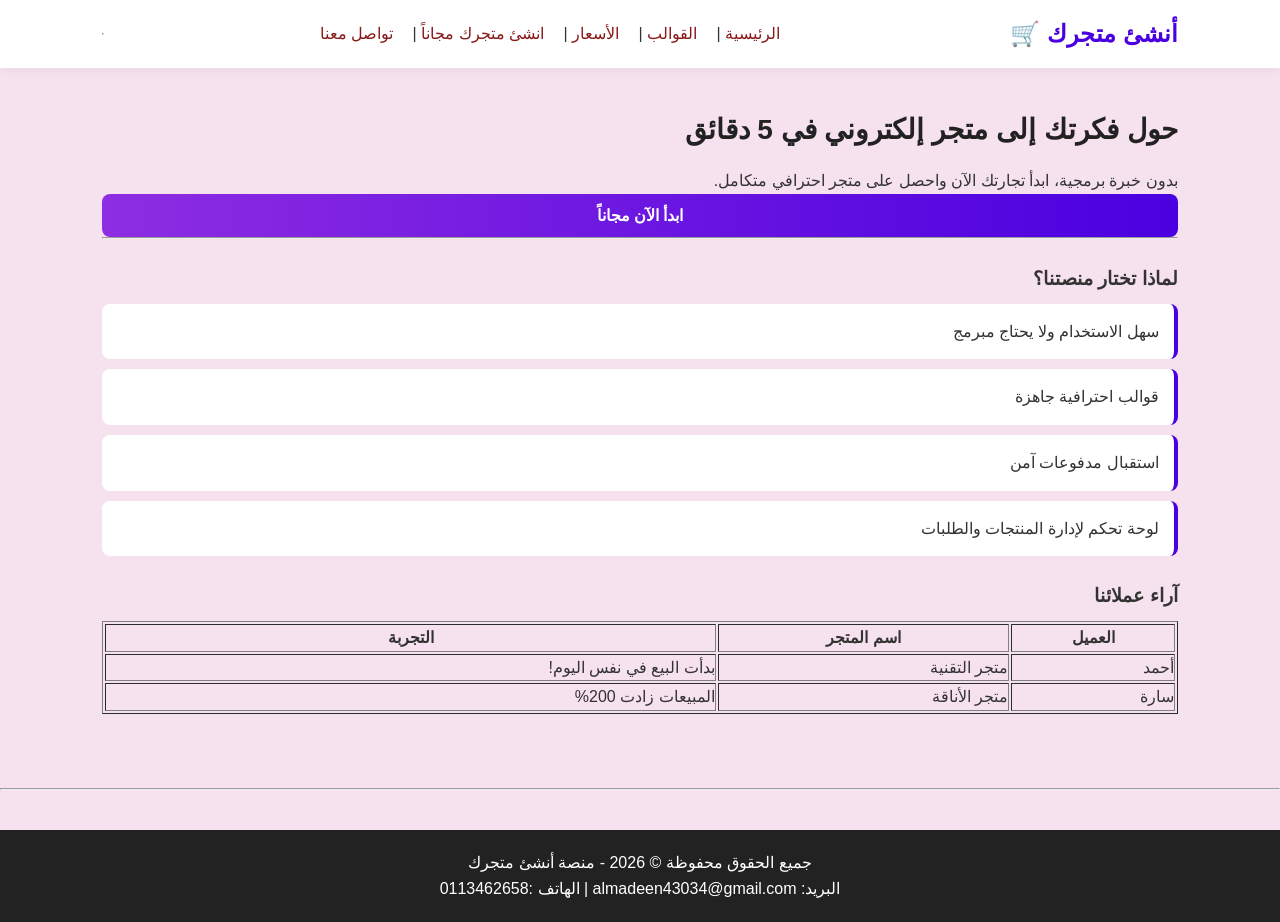
<file: index.html>
<!DOCTYPE html>
<html lang="ar" dir="rtl">
<head>
    <meta charset="UTF-8">
    <meta name="viewport" content="width=device-width, initial-scale=1.0">
    <title>أنشئ متجرك - الرئيسية</title>
  <link rel="stylesheet"href="styel.css"/>
</head>
<body>

    <header>
        <h1>أنشئ متجرك 🛒</h1>
        <nav>
            <a href="index.html">الرئيسية</a> |
            <a href="templates.html">القوالب</a> |
            <a href="pricing.html">الأسعار</a> |
            <a href="create.html">انشئ متجرك مجاناً</a> |
            <a href="contact.html"> تواصل معنا</a>
          
        </nav>
        <hr>
    </header>

    <main>
        <section>
            <h2>حول فكرتك إلى متجر إلكتروني في 5 دقائق</h2>
            <p>بدون خبرة برمجية، ابدأ تجارتك الآن واحصل على متجر احترافي متكامل.</p>
            <a href="create.html"><button>ابدأ الآن مجاناً</button></a>
        </section>

        <hr>

        <section>
            <h3>لماذا تختار منصتنا؟</h3>
            <ul>
                <li>سهل الاستخدام ولا يحتاج مبرمج</li>
                <li>قوالب احترافية جاهزة</li>
                <li>استقبال مدفوعات آمن</li>
                <li>لوحة تحكم لإدارة المنتجات والطلبات</li>
            </ul>
        </section>

        <section>
            <h3>آراء عملائنا</h3>
            <table border="1" width="100%">
                <thead>
                    <tr>
                        <th>العميل</th>
                        <th>اسم المتجر</th>
                        <th>التجربة</th>
                    </tr>
                </thead>
                <tbody>
                    <tr>
                        <td>أحمد</td>
                        <td>متجر التقنية</td>
                        <td>بدأت البيع في نفس اليوم!</td>
                    </tr>
                    <tr>
                        <td>سارة</td>
                        <td>متجر الأناقة</td>
                        <td>المبيعات زادت 200%</td>
                    </tr>
                </tbody>
            </table>
        </section>
    </main>

    <hr>

    <footer>
        <p>جميع الحقوق محفوظة &copy; 2026 - منصة أنشئ متجرك</p>
        <p>البريد: almadeen43034@gmail.com | الهاتف :0113462658</p>
    </footer>

</body>
</html>
</file>
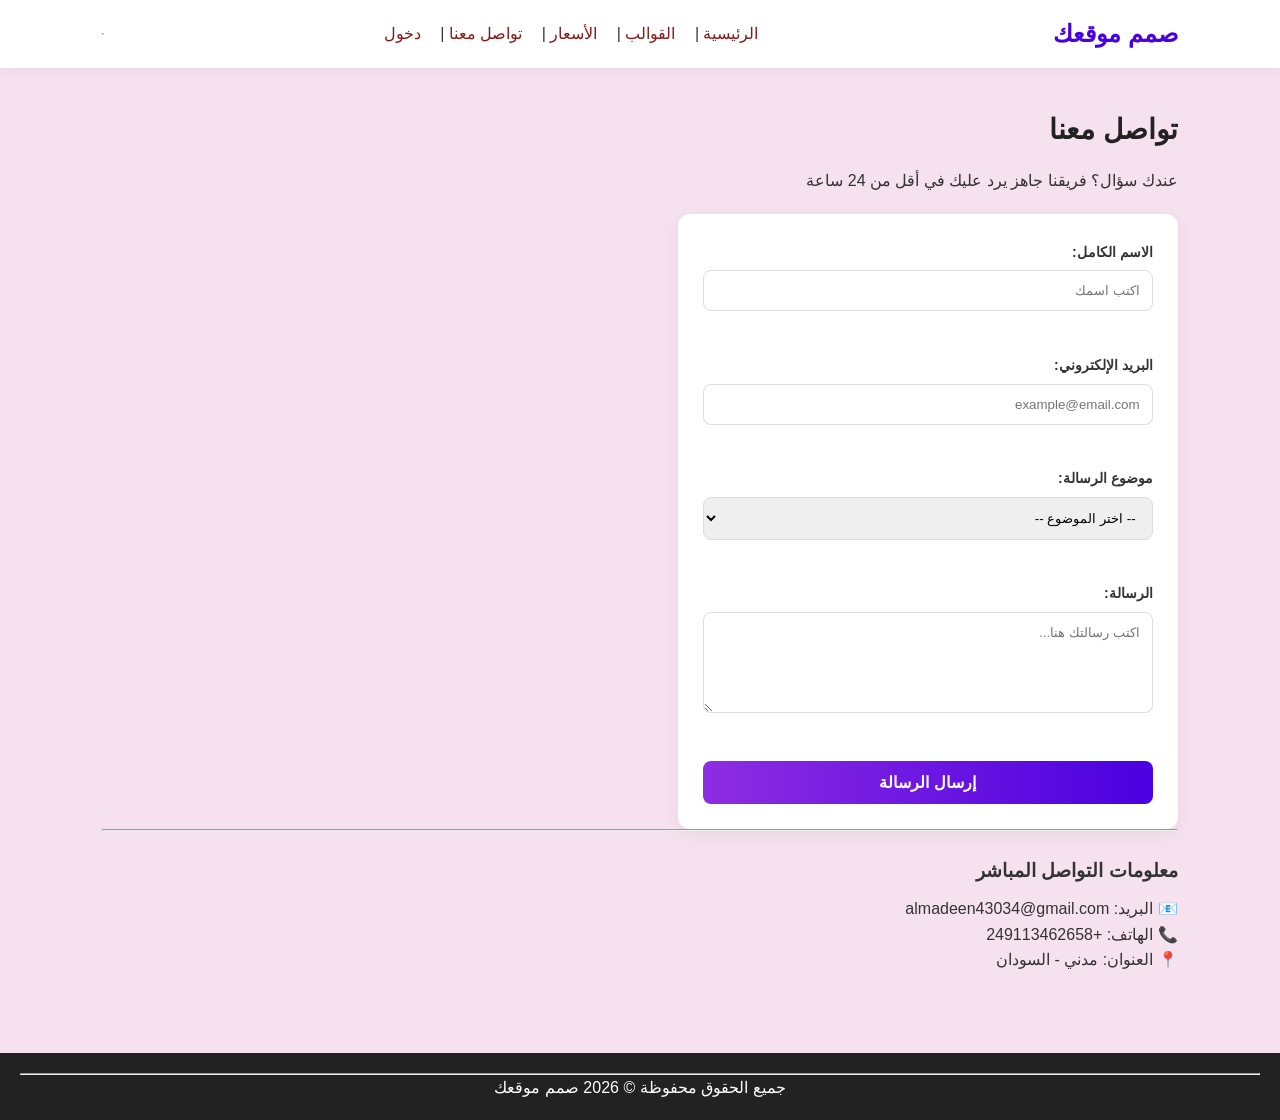
<file: contact.html>
<!DOCTYPE html>
<html lang="ar" dir="rtl">
<head>
<meta charset="UTF-8">
<title>تواصل معنا - صمم موقعك</title>
<link rel="stylesheet" href="styel.css"/>
<style>
/* تنسيق النافذة المنبثقة */
.popup-overlay {
    display: none;
    position: fixed;
    top: 0;
    right: 0;
    width: 100%;
    height: 100%;
    background: rgba(0,0,0,0.6);
    justify-content: center;
    align-items: center;
    z-index: 1000;
}
.popup-box {
    background: white;
    padding: 30px;
    border-radius: 15px;
    text-align: center;
    max-width: 350px;
    width: 90%;
    box-shadow: 0 5px 20px rgba(0,0,0,0.3);
}
.popup-box h3 {
    color: #28a745;
    margin-bottom: 10px;
}
.popup-box button {
    background: #000;
    color: white;
    padding: 10px 25px;
    border: none;
    border-radius: 8px;
    cursor: pointer;
    margin-top: 15px;
}
</style>
</head>
<body>

<header>
<h1>صمم موقعك</h1>
<nav>
<a href="index.html">الرئيسية</a> |
<a href="templates.html">القوالب</a> |
<a href="pricing.html">الأسعار</a> |
<a href="contact.html">تواصل معنا</a> |
<a href="login.html">دخول</a>
</nav>
<hr>
</header>

<main>
<h2>تواصل معنا</h2>
<p>عندك سؤال؟ فريقنا جاهز يرد عليك في أقل من 24 ساعة</p>

<form id="contactForm">
<label>الاسم الكامل:</label><br>
<input type="text" name="fullname" placeholder="اكتب اسمك" required><br><br>

<label>البريد الإلكتروني:</label><br>
<input type="email" name="email" placeholder="example@email.com" required><br><br>

<label>موضوع الرسالة:</label><br>
<select name="subject" required>
<option value="">-- اختر الموضوع --</option>
<option value="support">دعم فني</option>
<option value="sales">استفسار عن الأسعار</option>
<option value="templates">مشكلة في القوالب</option>
<option value="other">أخرى</option>
</select><br><br>

<label>الرسالة:</label><br>
<textarea name="message" rows="5" cols="30" placeholder="اكتب رسالتك هنا..." required></textarea><br><br>

<button type="submit">إرسال الرسالة</button>
</form>

<hr>
<h3>معلومات التواصل المباشر</h3>
<p>📧 البريد: almadeen43034@gmail.com</p>
<p>📞 الهاتف: +249113462658</p>
<p>📍 العنوان: مدني - السودان</p>
</main>

<!-- النافذة المنبثقة -->
<div id="popup" class="popup-overlay">
    <div class="popup-box">
        <h3>✅ شكرا لتواصلك</h3>
        <p>سيصلك الرد في أقل من 24 ساعة</p>
        <button onclick="closePopup()">حسناً</button>
    </div>
</div>

<footer>
<hr>
<p>جميع الحقوق محفوظة © 2026 صمم موقعك</p>
</footer>

<script>
document.getElementById('contactForm').addEventListener('submit', function(e){
    e.preventDefault(); // منع انتقال الصفحة

    // هنا ممكن تحفظ الرسالة في localStorage لو عايز
    let name = this.fullname.value;
    let email = this.email.value;
    let subject = this.subject.value;
    let message = this.message.value;

    let messages = JSON.parse(localStorage.getItem('contactMessages')) || [];
    messages.push({name, email, subject, message, date: new Date().toLocaleString()});
    localStorage.setItem('contactMessages', JSON.stringify(messages));

    // إظهار النافذة
    document.getElementById('popup').style.display = 'flex';

    // تصفير الفورم
    this.reset();
});

function closePopup(){
    document.getElementById('popup').style.display = 'none';
}

// قفل النافذة لو ضغطت برا الصندوق
document.getElementById('popup').addEventListener('click', function(e){
    if(e.target === this){
        this.style.display = 'none';
    }
});
</script>

</body>
</html>
</file>
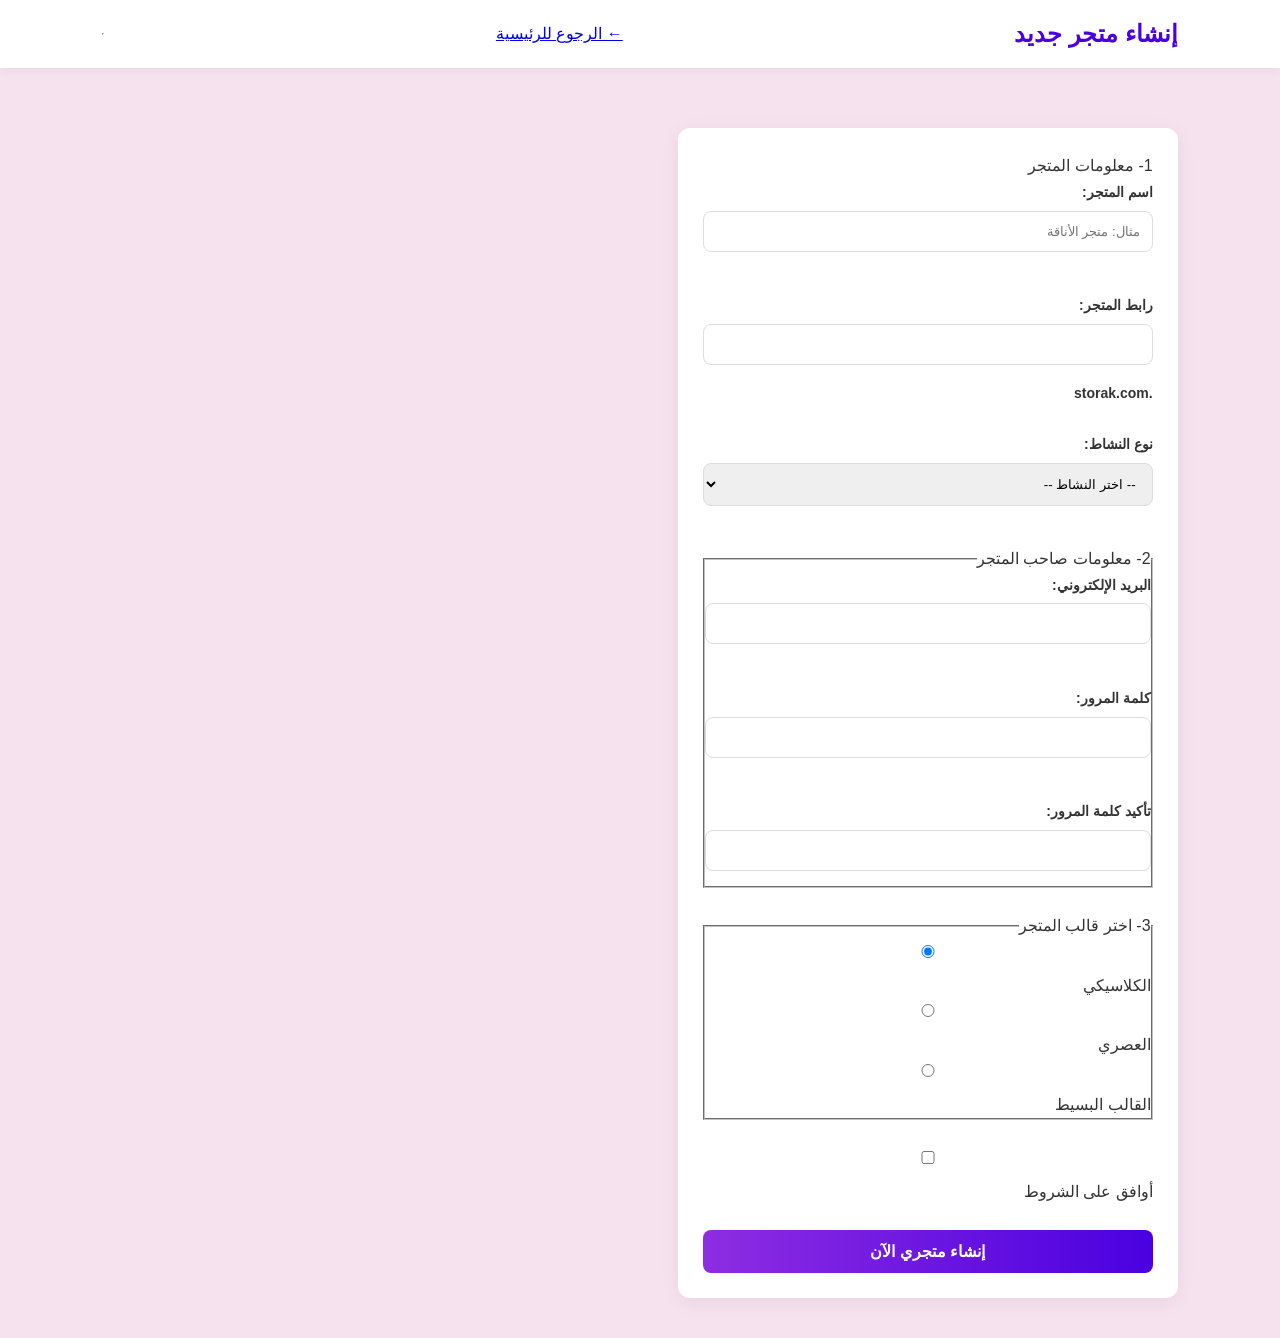
<file: create.html>
<!DOCTYPE html>
<html lang="ar" dir="rtl">
<head>
    <meta charset="UTF-8">
    <meta name="viewport" content="width=device-width, initial-scale=1.0">
    <title>إنشاء متجر جديد</title>
    <link rel="stylesheet" href="styel.css"/>
</head>
<body>
    <header>
        <h1>إنشاء متجر جديد</h1>
        <a href="index.html">← الرجوع للرئيسية</a>
        <hr>
    </header>
    <main>
        <form onsubmit="createStore(event)">
            <legend>1- معلومات المتجر</legend>
            <label>اسم المتجر: <input type="text" name="store_name" required placeholder="مثال: متجر الأناقة"></label><br><br>
            <label>رابط المتجر: <input type="text" name="store_link" required> .storak.com</label><br><br>
            
            <label>نوع النشاط: </label>
            <select name="category" required>
                <option value="">-- اختر النشاط --</option>
                <option value="clothes">ملابس وأزياء</option>
                <option value="electronics">إلكترونيات</option>
                <option value="food">مطاعم وحلويات</option>
            </select>
            <br><br>

            <fieldset>
                <legend>2- معلومات صاحب المتجر</legend>
                <label>البريد الإلكتروني: <input type="email" name="email" required></label><br><br>
                <label>كلمة المرور: <input type="password" name="password" required></label><br><br>
                <label>تأكيد كلمة المرور: <input type="password" name="confirm_password" required></label>
            </fieldset>
            <br>
            <fieldset>
                <legend>3- اختر قالب المتجر</legend>
                <input type="radio" name="template" value="classic" checked> الكلاسيكي<br>
                <input type="radio" name="template" value="modern"> العصري<br>
               <input type="radio" name="template" value="simple"> القالب البسيط<br>
            </fieldset>
            <br>
            <input type="checkbox" name="terms" required> أوافق على الشروط<br><br>
            <button type="submit">إنشاء متجري الآن</button>
        </form>
    </main>
    <script src="main.js"></script>
</body>
</html>
</file>
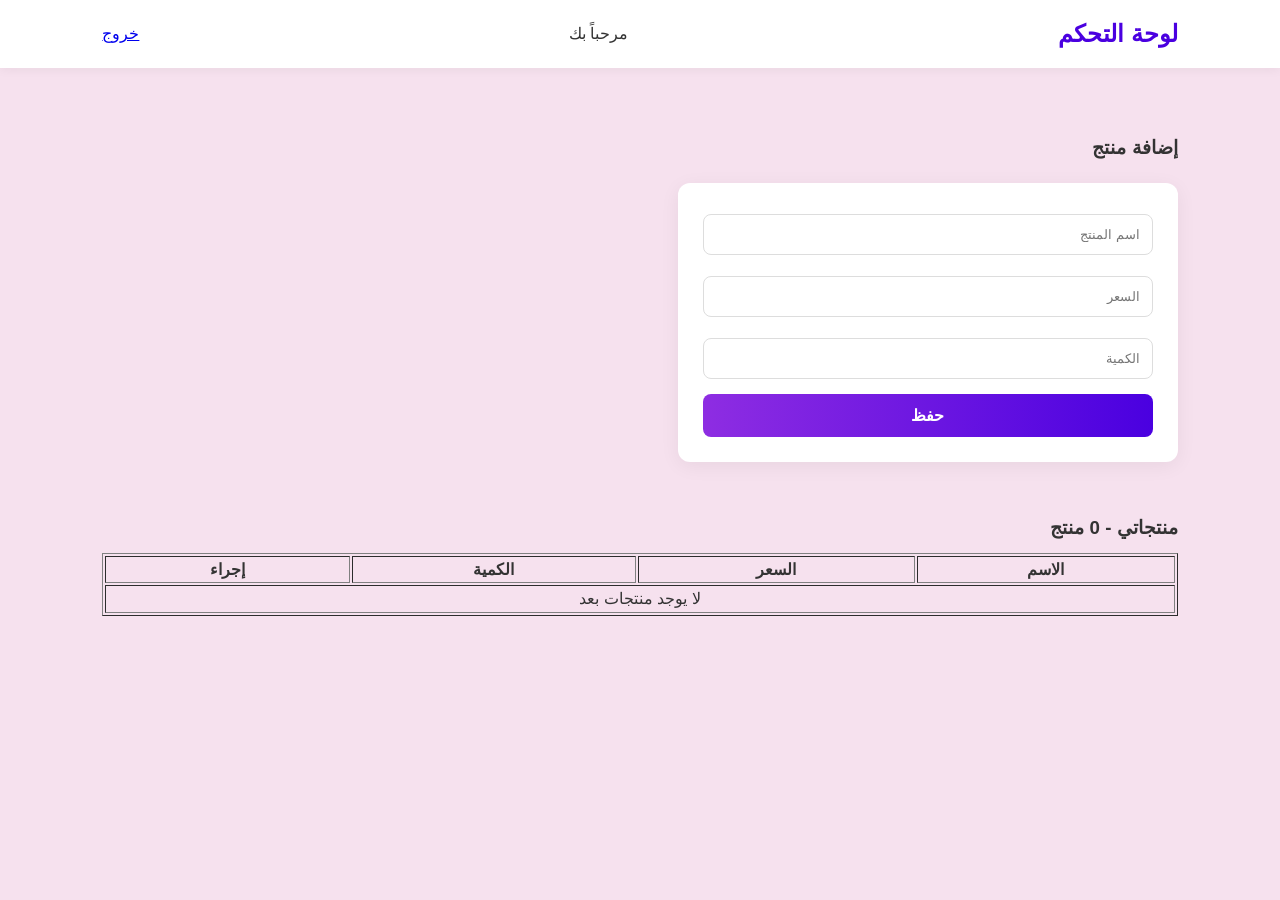
<file: dashboard.html>
<!DOCTYPE html>
<html lang="ar" dir="rtl">
<head>
    <meta charset="UTF-8">
    <title>لوحة التحكم</title>
    <link rel="stylesheet" href="styel.css">
</head>
<body>
    <header>
        <h1>لوحة التحكم</h1>
        <p id="welcome">مرحباً بك</p>
        <a href="index.html" onclick="logout(); return false;">خروج</a>
    </header>

    <main>
        <h3>إضافة منتج</h3>
        <form onsubmit="addProduct(event)">
            <input type="text" id="pName" placeholder="اسم المنتج" required>
            <input type="number" id="pPrice" placeholder="السعر" required>
            <input type="number" id="pQty" placeholder="الكمية" required>
            <button type="submit">حفظ</button>
        </form>

        <br>
        <h3>منتجاتي - <span id="totalProducts">0 منتج</span></h3>
        <table width="100%" border="1" cellpadding="8">
            <thead>
                <tr>
                    <th>الاسم</th>
                    <th>السعر</th>
                    <th>الكمية</th>
                    <th>إجراء</th>
                </tr>
            </thead>
            <tbody id="productsTable">
                <tr><td colspan="4">لا يوجد منتجات بعد</td></tr>
            </tbody>
        </table>
    </main>

    <script src="main.js"></script>
</body>
</html>
</file>
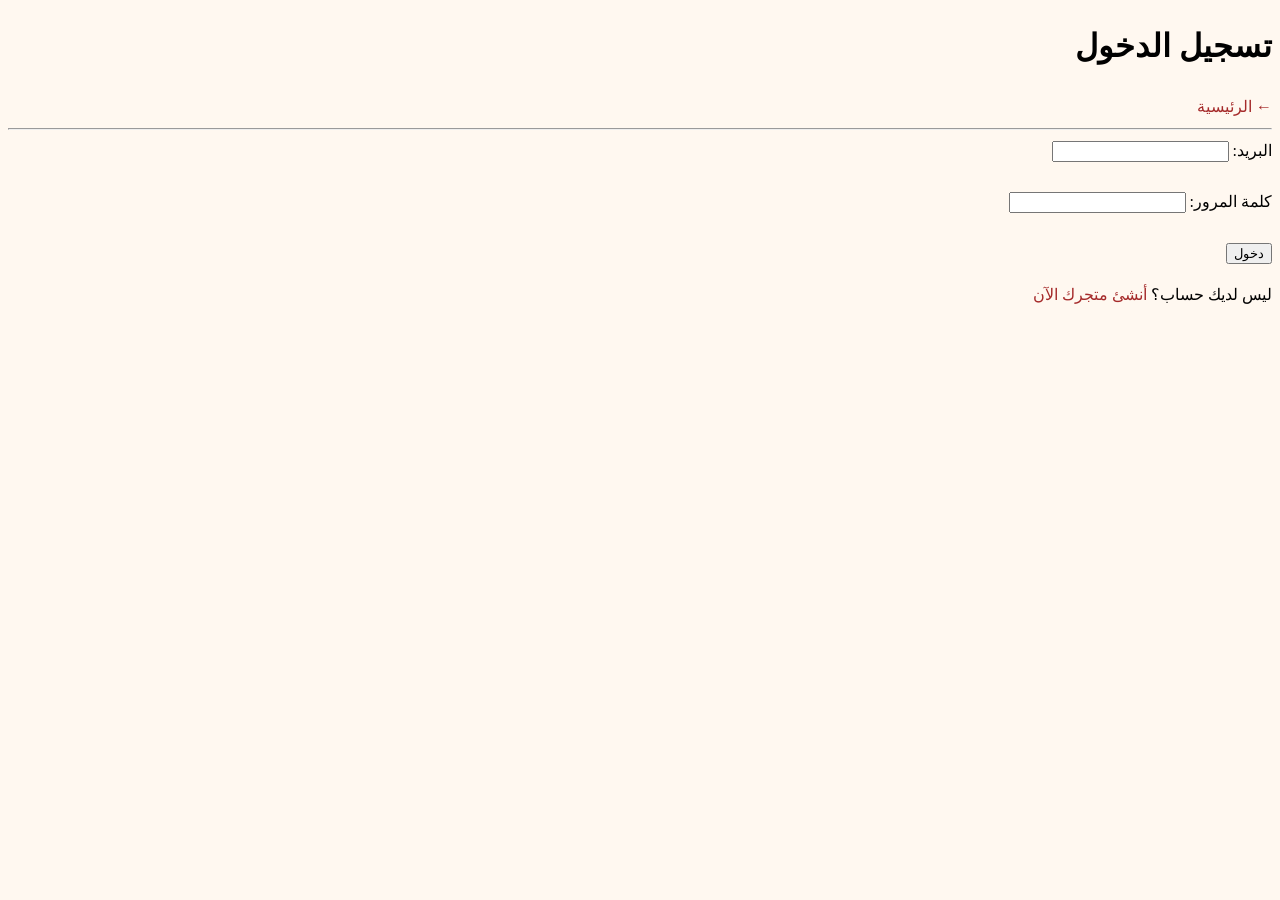
<file: login.html>
<!DOCTYPE html>
<html lang="ar" dir="rtl">
<head>
<meta charset="UTF-8"><title>دخول</title>
<link rel="stylesheet"href="style.css"
</head>
<body>
    <h1>تسجيل الدخول</h1>
    <a href="index.html">← الرئيسية</a><hr>
    <form action="dashboard.html" method="get">
        <label>البريد: <input type="email" required></label><br><br>
        <label>كلمة المرور: <input type="password" required></label><br><br>
        <button type="submit">دخول</button>
    </form>
    <p>ليس لديك حساب؟ <a href="create.html">أنشئ متجرك الآن</a></p>
</body>
</html>
</file>
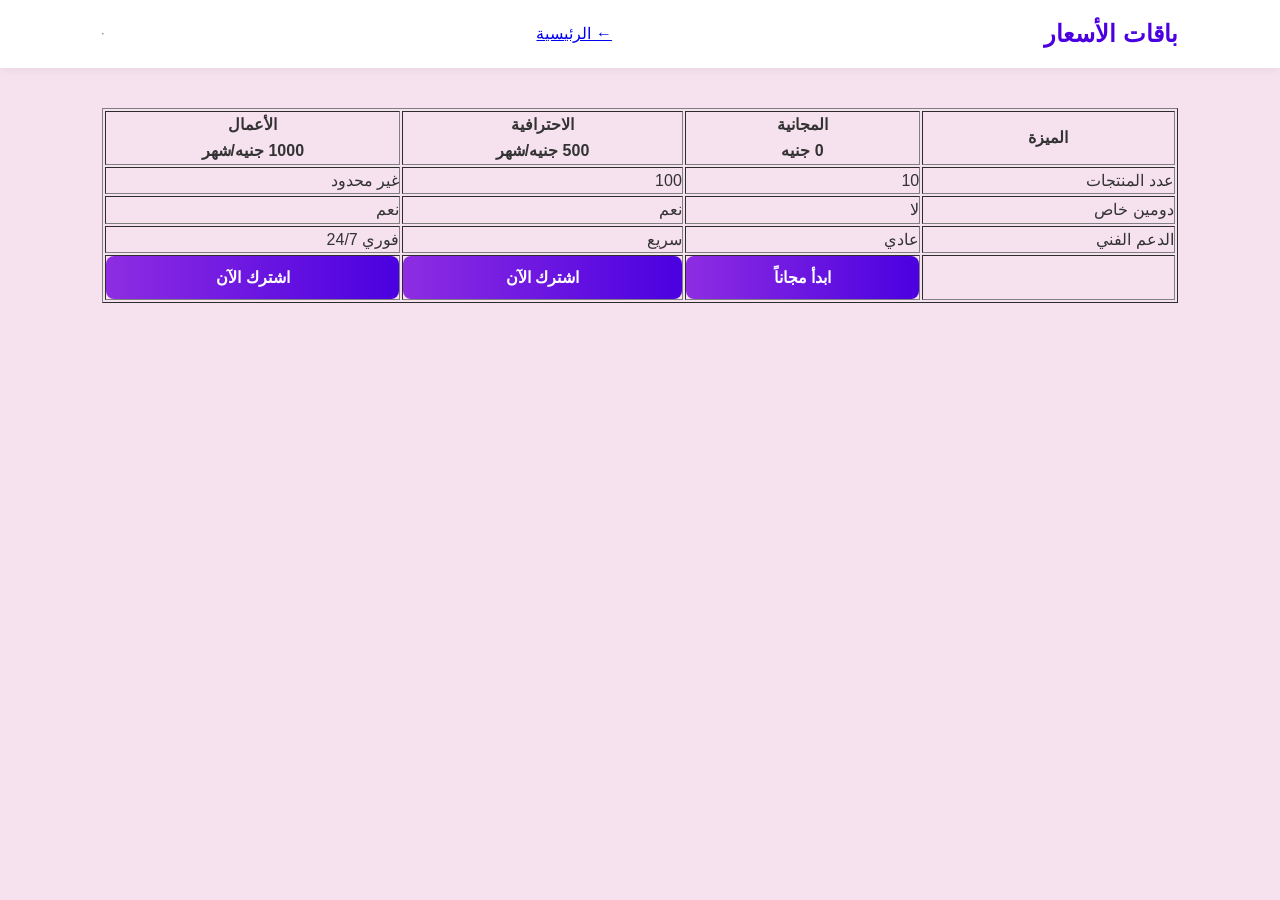
<file: pricing.html>
<!DOCTYPE html>
<html lang="ar" dir="rtl">
<head>
    <meta charset="UTF-8">
    <title>الأسعار</title>
  <link rel="stylesheet"href="styel.css"/>
</head>
<body>
    <header>
        <h1>باقات الأسعار</h1>
        <a href="index.html">← الرئيسية</a>
        <hr>
    </header>
    <main>
        <table border="1" width="100%" cellpadding="10">
            <tr>
                <th>الميزة</th>
                <th>المجانية<br>0 جنيه</th>
                <th>الاحترافية<br>500 جنيه/شهر</th>
                <th>الأعمال<br>1000 جنيه/شهر</th>
            </tr>
            <tr><td>عدد المنتجات</td><td>10</td><td>100</td><td>غير محدود</td></tr>
            <tr><td>دومين خاص</td><td>لا</td><td>نعم</td><td>نعم</td></tr>
            <tr><td>الدعم الفني</td><td>عادي</td><td>سريع</td><td>فوري 24/7</td></tr>
            <tr>
                <td></td>
                <td><a href="create.html"><button>ابدأ مجاناً</button></a></td>
                <td><a href="create.html"><button>اشترك الآن</button></a></td>
                <td><a href="create.html"><button>اشترك الآن</button></a></td>
            </tr>
        </table>
    </main>
</body>
</html>
</file>
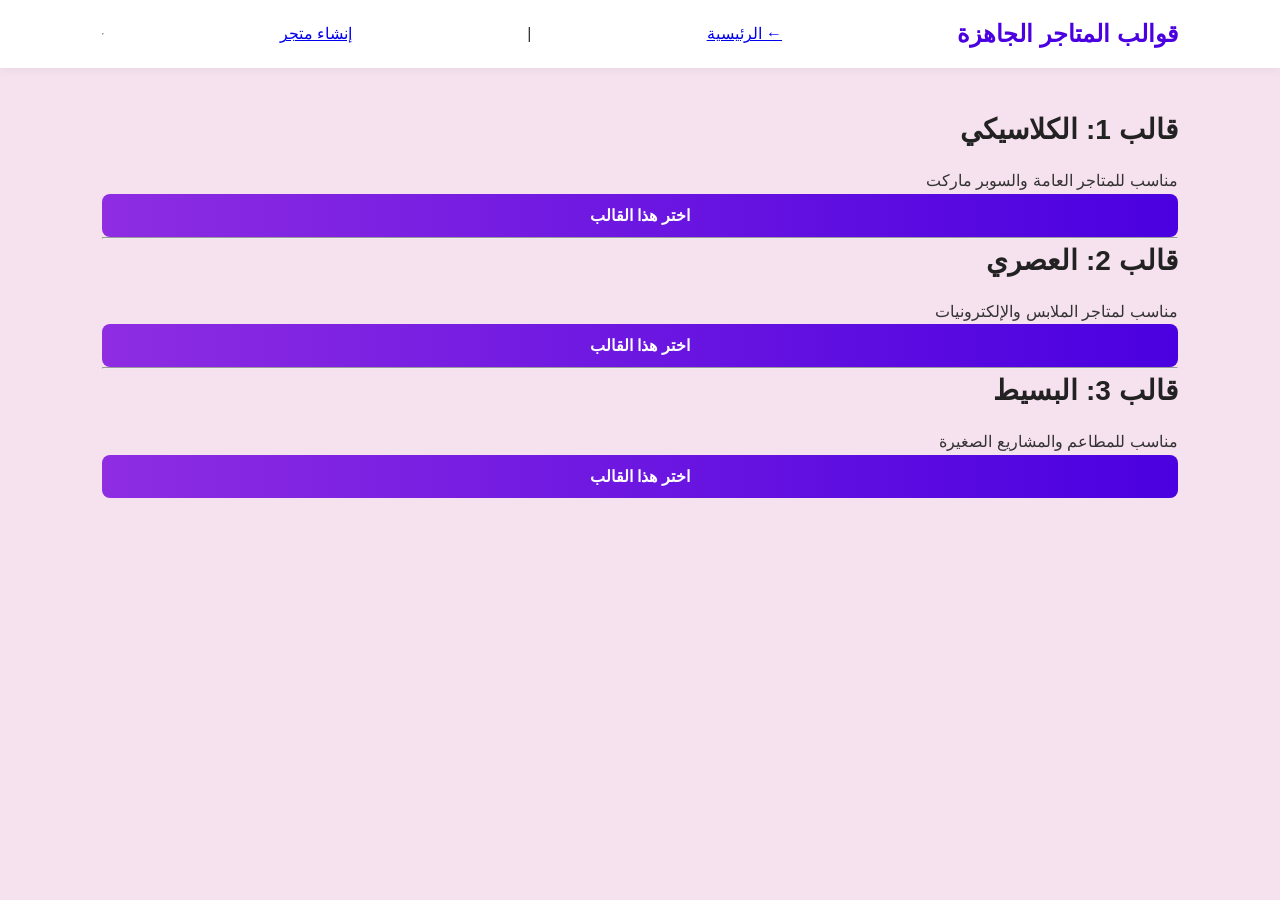
<file: templates.html>
<!DOCTYPE html>
<html lang="ar" dir="rtl">
<head>
    <meta charset="UTF-8">
    <title>قوالب المتاجر</title>
<link rel="stylesheet"href="styel.css"
</head>
<body>
    <header>
        <h1>قوالب المتاجر الجاهزة</h1>
        <a href="index.html">← الرئيسية</a> | <a href="create.html">إنشاء متجر</a>
        <hr>
    </header>
    <main>
        <section>
            <h2>قالب 1: الكلاسيكي</h2>
            <p>مناسب للمتاجر العامة والسوبر ماركت</p>
            <a href="create.html"><button>اختر هذا القالب</button></a>
        </section>
        <hr>
        <section>
            <h2>قالب 2: العصري</h2>
            <p>مناسب لمتاجر الملابس والإلكترونيات</p>
            <a href="create.html"><button>اختر هذا القالب</button></a>
        </section>
        <hr>
        <section>
            <h2>قالب 3: البسيط</h2>
            <p>مناسب للمطاعم والمشاريع الصغيرة</p>
            <a href="create.html"><button>اختر هذا القالب</button></a>
        </section>
    </main>
</body>
</html>
</file>
<file: styel.css>
/* إعدادات عامة */
* {
    margin: 0;
    padding: 0;
    box-sizing: border-box;
    font-family: 'Segoe UI', Tahoma, sans-serif;
}
body {
    background-color: #d66bad32;
    color: #333;
    line-height: 1.6;
    direction: rtl;
}

/* الهيدر والقائمة */
header {
    background-color: #ffffff;
    padding: 15px 8%;
    display: flex;
    justify-content: space-between;
    align-items: center;
    box-shadow: 0 2px 10px rgba(0,0,0,0.05);
    position: sticky;
    top: 0;
}
header h1 {
    color: #4a00e0;
    font-size: 24px;
}
nav a {
    text-decoration: none;
    color: #891919;
    margin-right: 15px;
    font-weight: 500;
}
nav a:hover {
    color: #4a00e0;
}

/* كل المحتوى */
main {
    padding: 40px 8%;
    min-height: 80vh;
}

/* العناوين */
h2 {
    color: #222;
    margin-bottom: 15px;
    font-size: 28px;
}
h3 {
    margin-top: 25px;
    margin-bottom: 10px;
}

/* الفورم - للإنشاء والدخول وتواصل معنا */
form {
    background: #fff;
    padding: 25px;
    border-radius: 12px;
    max-width: 500px;
    box-shadow: 0 4px 20px rgba(0,0,0,0.06);
    margin-top: 20px;
}
label {
    font-weight: 600;
    font-size: 14px;
}
input, select, textarea {
    width: 100%;
    padding: 12px;
    margin-top: 6px;
    margin-bottom: 15px;
    border: 1px solid #ddd;
    border-radius: 8px;
    outline: none;
}
input:focus, select:focus, textarea:focus {
    border-color: #4a00e0;
}
button {
    width: 100%;
    padding: 12px;
    background: linear-gradient(to left, #4a00e0, #8e2de2);
    color: white;
    border: none;
    border-radius: 8px;
    font-size: 16px;
    font-weight: bold;
    cursor: pointer;
}
button:hover {
    opacity: 0.9;
}

/* كروت لوحة التحكم */
ul {
    list-style: none;
}
ul li {
    background: #fff;
    padding: 15px;
    margin-bottom: 10px;
    border-radius: 8px;
    border-right: 4px solid #4a00e0;
}
ul li a {
    text-decoration: none;
    color: #333;
    font-weight: 600;
}

/* الفوتر */
footer {
    background: #222;
    color: #fff;
    text-align: center;
    padding: 20px;
    margin-top: 40px;
}
</file>
<file: style.css>
*{
margin:1;
padding:1;
box-sizing:border-box;
fontfamily:'Segoe UI',Tahoma,sans-serif;

}

body{
background-color:#FFF8F0;
line-height:1.6;
direction:rtl;

}

header{
background-color:#CC88FF;
padding:15px 8%;
display:flex;
align-items:center;
}

header h1{
color:#4a00e0;
font-size:24px;
}

a{
text-decoration:none;
color:brown;

}

a:hover{
color:#4a00e0;
}
main{
padding:20px 8%;
}
botton{
width:100%;
padding:12px;
}
botton:hover{
opacity:0.9;
}
</file>
